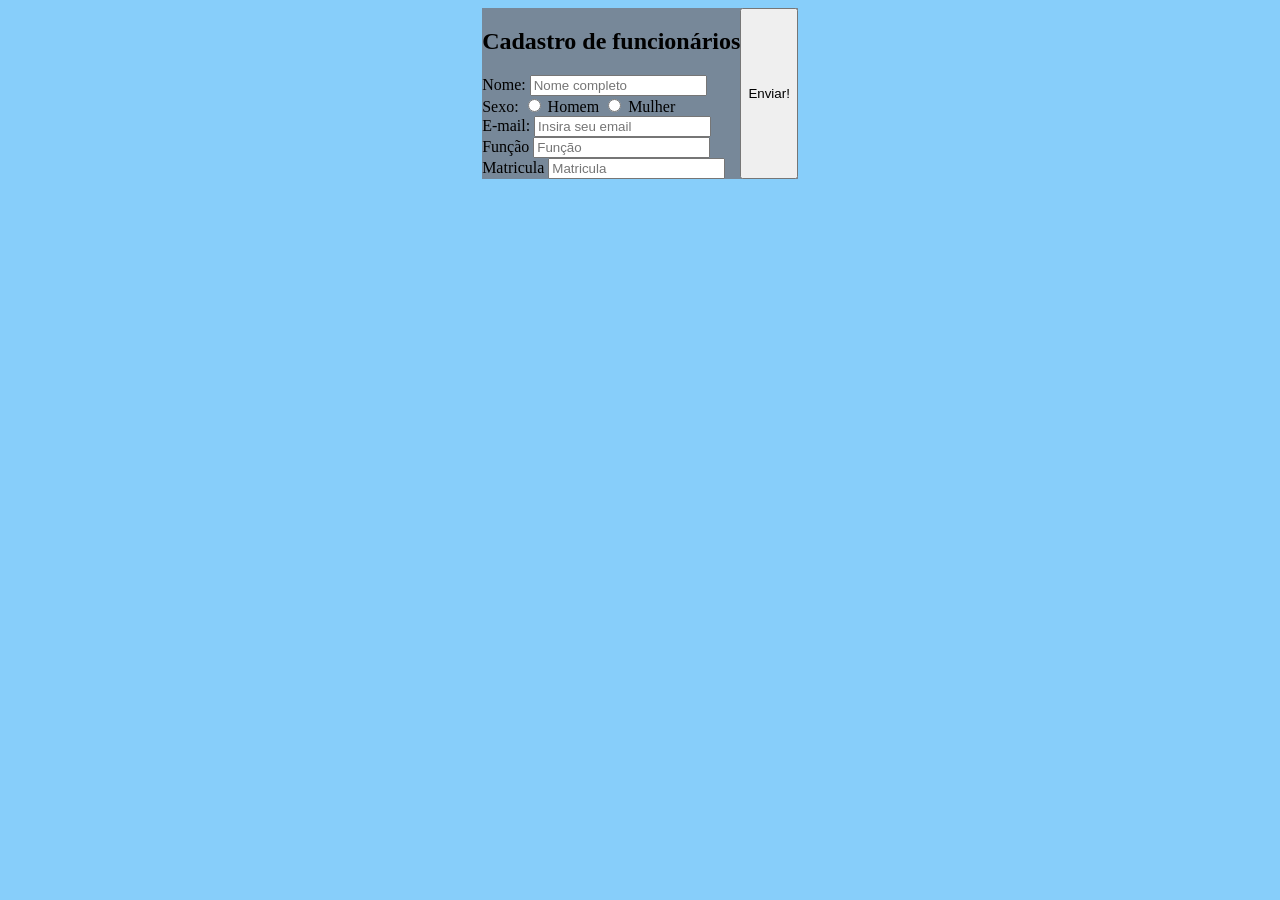
<file: index.html>
<!DOCTYPE html>
<html lang="pt-br">
<head>
    <meta charset="UTF-8">
    <meta name="viewport" content="width=device-width, initial-scale=1.0">
    <title>treino de frontend com js</title>
    <link rel="stylesheet" href="styles.css">
</head>
<body>
    <section class="cadastro">
        <form class="forms">
            <h1>Cadastro de funcionários</h1>

            <label>Nome:</label>
            <input type="text" placeholder="Nome completo" minlength="15" onblur="">

           
                <div class="sexo">
                    <label>Sexo:</label>
                    <input type="radio" name="Homem">
                    <label>Homem</label>
                    <input type="radio" name="Mulher">
                    <label>Mulher</label>
                </div>

            <div class="email">
                <label>E-mail:</label>
                <input type="email" placeholder="Insira seu email" required>
            </div>

            <div class="Função">
                <label>Função</label>
                <input type="text" placeholder="Função" required>
            </div>

            <div class="Matricula">
                <label>Matricula</label>
                <input type="number" placeholder="Matricula" minlength="5" required>
            </div>

            
        </form>

        <button onclick="avisoEnvio()">Enviar!</button>
    </section>
</body>
<script src="function.js"></script>
</html>
</file>
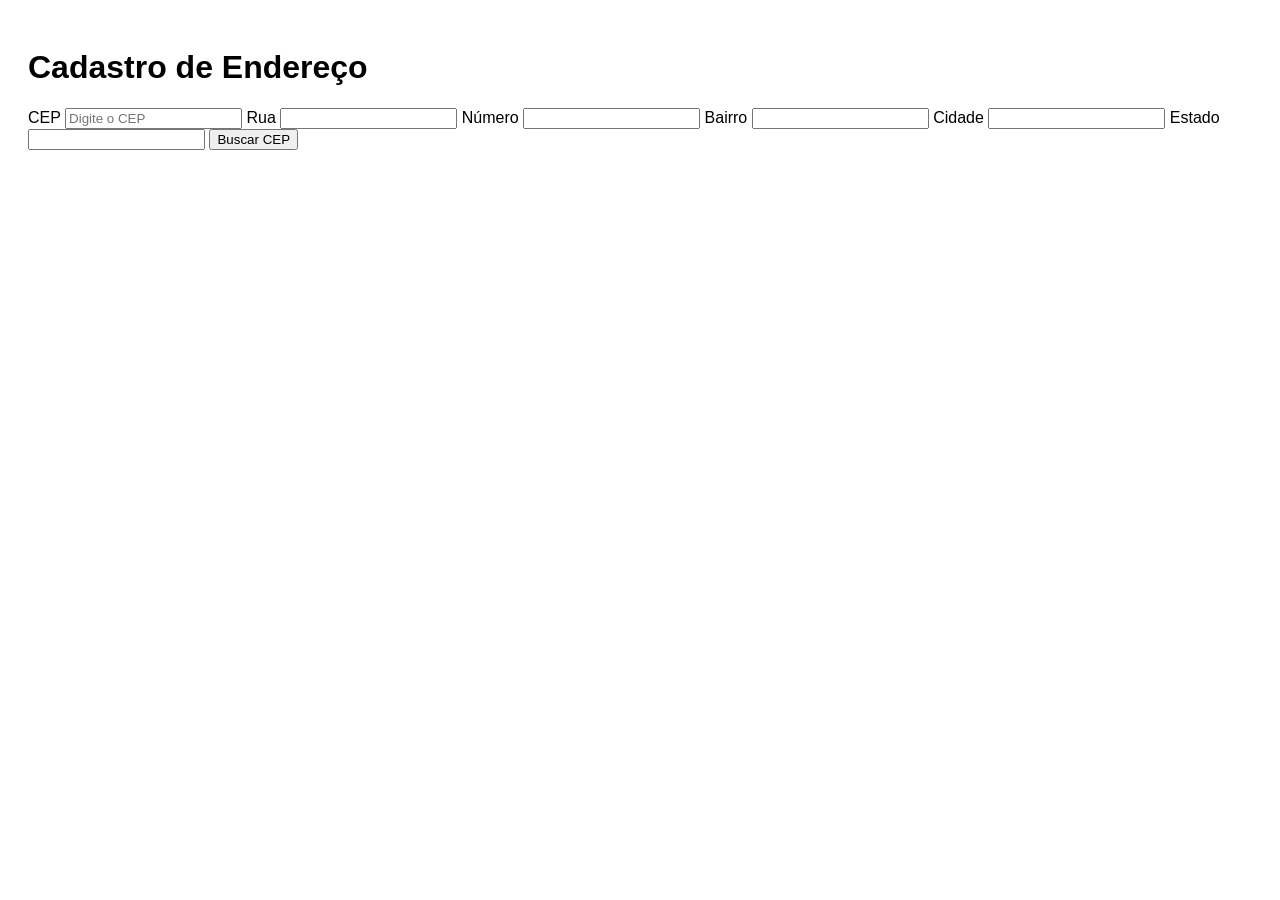
<file: comicandoAPI front-back/index.html>
<!DOCTYPE html> 
<html lang="pt-BR"> 
 
<head> 
    <meta charset="UTF-8"> 
    <meta name="viewport" content="width=device-width, initial-scale=1.0"> 
 
    <title>Cadastro de Endereço</title> 
 
    <style> 
        body { 
            font-family: Arial; 
            padding: 20px; 
        } 
 
    </style> 
</head> 
 
<body> 
 
    <h1>Cadastro de Endereço</h1> 
 
    <form> 
 
        <label for="cep"> 
            CEP 
        </label> 
 
        <input 
            type="text" 
            id="cep" 
            placeholder="Digite o CEP" 
        > 
 
        <label for="logradouro"> 
            Rua 
        </label> 
 
        <input 
            type="text" 
            id="logradouro" 
        > 
 
        <label for="numero"> 
            Número 
        </label> 
 
        <input 
            type="text" 
            id="numero" 
        > 
 
        <label for="bairro"> 
            Bairro 
        </label> 
 
        <input 
            type="text" 
            id="bairro" 
        > 
 
        <label for="cidade"> 
            Cidade 
        </label> 
 
        <input 
            type="text" 
            id="cidade" 
        > 
 
        <label for="estado"> 
            Estado 
        </label> 
 
        <input 
            type="text" 
            id="estado" 
        > 
 
        <button 
            type="button" 
            onclick="buscarCep()" 
        > 
            Buscar CEP 
        </button> 
 
        <p id="mensagem"></p> 
 
    </form> 
 
    <script> 
 
        const cepUser = document.querySelector("#cep");

        function buscarCep (){
            fetch(`https://viacep.com.br/ws/${cepUser.value}/json`)
            .then(function (response){
                if (!response.ok) {
                    throw new Error ("Cep nao encontrado");
                }
                console.log(response)
                return response.json();
            })
            
            .then(function(ceps) {
                mensagem.textContent = "";

              

           } 
        )
        }

 
 
    </script> 
 
</body> 
 
</html>
</file>
<file: styles.css>
body {
    background-color: lightskyblue;
    display: flex;
    justify-content: center;
}
.cadastro {
    display: flex;
    flex-direction: row;
    justify-content: center;
    background-color: lightslategray;
}

.form {
   
    
}
</file>
